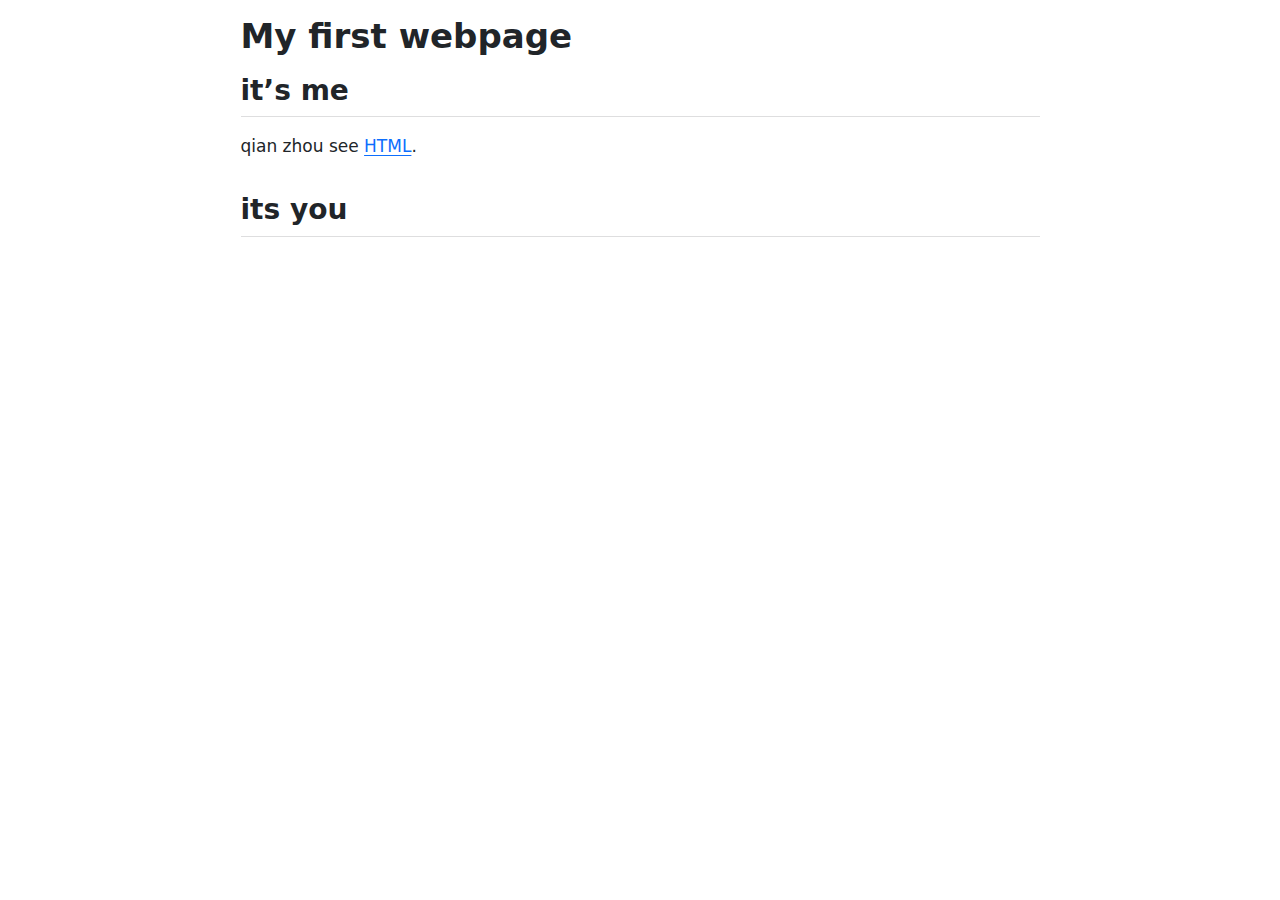
<file: index.html>
<!DOCTYPE html>
<html xmlns="http://www.w3.org/1999/xhtml" lang="en" xml:lang="en"><head>

<meta charset="utf-8">
<meta name="generator" content="quarto-1.6.42">

<meta name="viewport" content="width=device-width, initial-scale=1.0, user-scalable=yes">


<title>My first webpage</title>
<style>
code{white-space: pre-wrap;}
span.smallcaps{font-variant: small-caps;}
div.columns{display: flex; gap: min(4vw, 1.5em);}
div.column{flex: auto; overflow-x: auto;}
div.hanging-indent{margin-left: 1.5em; text-indent: -1.5em;}
ul.task-list{list-style: none;}
ul.task-list li input[type="checkbox"] {
  width: 0.8em;
  margin: 0 0.8em 0.2em -1em; /* quarto-specific, see https://github.com/quarto-dev/quarto-cli/issues/4556 */ 
  vertical-align: middle;
}
</style>


<script src="index_files/libs/clipboard/clipboard.min.js"></script>
<script src="index_files/libs/quarto-html/quarto.js"></script>
<script src="index_files/libs/quarto-html/popper.min.js"></script>
<script src="index_files/libs/quarto-html/tippy.umd.min.js"></script>
<script src="index_files/libs/quarto-html/anchor.min.js"></script>
<link href="index_files/libs/quarto-html/tippy.css" rel="stylesheet">
<link href="index_files/libs/quarto-html/quarto-syntax-highlighting-2f5df379a58b258e96c21c0638c20c03.css" rel="stylesheet" id="quarto-text-highlighting-styles">
<script src="index_files/libs/bootstrap/bootstrap.min.js"></script>
<link href="index_files/libs/bootstrap/bootstrap-icons.css" rel="stylesheet">
<link href="index_files/libs/bootstrap/bootstrap-c0367b04c37547644fece4185067e4a7.min.css" rel="stylesheet" append-hash="true" id="quarto-bootstrap" data-mode="light">


</head>

<body class="fullcontent">

<div id="quarto-content" class="page-columns page-rows-contents page-layout-article">

<main class="content" id="quarto-document-content">

<header id="title-block-header" class="quarto-title-block default">
<div class="quarto-title">
<h1 class="title">My first webpage</h1>
</div>



<div class="quarto-title-meta">

    
  
    
  </div>
  


</header>


<section id="its-me" class="level2">
<h2 class="anchored" data-anchor-id="its-me">it’s me</h2>
<p>qian zhou see <a href="hallo.html">HTML</a>.</p>
</section>
<section id="its-you" class="level2">
<h2 class="anchored" data-anchor-id="its-you">its you</h2>
</section>

</main>
<!-- /main column -->
<script id="quarto-html-after-body" type="application/javascript">
window.document.addEventListener("DOMContentLoaded", function (event) {
  const toggleBodyColorMode = (bsSheetEl) => {
    const mode = bsSheetEl.getAttribute("data-mode");
    const bodyEl = window.document.querySelector("body");
    if (mode === "dark") {
      bodyEl.classList.add("quarto-dark");
      bodyEl.classList.remove("quarto-light");
    } else {
      bodyEl.classList.add("quarto-light");
      bodyEl.classList.remove("quarto-dark");
    }
  }
  const toggleBodyColorPrimary = () => {
    const bsSheetEl = window.document.querySelector("link#quarto-bootstrap");
    if (bsSheetEl) {
      toggleBodyColorMode(bsSheetEl);
    }
  }
  toggleBodyColorPrimary();  
  const icon = "";
  const anchorJS = new window.AnchorJS();
  anchorJS.options = {
    placement: 'right',
    icon: icon
  };
  anchorJS.add('.anchored');
  const isCodeAnnotation = (el) => {
    for (const clz of el.classList) {
      if (clz.startsWith('code-annotation-')) {                     
        return true;
      }
    }
    return false;
  }
  const onCopySuccess = function(e) {
    // button target
    const button = e.trigger;
    // don't keep focus
    button.blur();
    // flash "checked"
    button.classList.add('code-copy-button-checked');
    var currentTitle = button.getAttribute("title");
    button.setAttribute("title", "Copied!");
    let tooltip;
    if (window.bootstrap) {
      button.setAttribute("data-bs-toggle", "tooltip");
      button.setAttribute("data-bs-placement", "left");
      button.setAttribute("data-bs-title", "Copied!");
      tooltip = new bootstrap.Tooltip(button, 
        { trigger: "manual", 
          customClass: "code-copy-button-tooltip",
          offset: [0, -8]});
      tooltip.show();    
    }
    setTimeout(function() {
      if (tooltip) {
        tooltip.hide();
        button.removeAttribute("data-bs-title");
        button.removeAttribute("data-bs-toggle");
        button.removeAttribute("data-bs-placement");
      }
      button.setAttribute("title", currentTitle);
      button.classList.remove('code-copy-button-checked');
    }, 1000);
    // clear code selection
    e.clearSelection();
  }
  const getTextToCopy = function(trigger) {
      const codeEl = trigger.previousElementSibling.cloneNode(true);
      for (const childEl of codeEl.children) {
        if (isCodeAnnotation(childEl)) {
          childEl.remove();
        }
      }
      return codeEl.innerText;
  }
  const clipboard = new window.ClipboardJS('.code-copy-button:not([data-in-quarto-modal])', {
    text: getTextToCopy
  });
  clipboard.on('success', onCopySuccess);
  if (window.document.getElementById('quarto-embedded-source-code-modal')) {
    const clipboardModal = new window.ClipboardJS('.code-copy-button[data-in-quarto-modal]', {
      text: getTextToCopy,
      container: window.document.getElementById('quarto-embedded-source-code-modal')
    });
    clipboardModal.on('success', onCopySuccess);
  }
    var localhostRegex = new RegExp(/^(?:http|https):\/\/localhost\:?[0-9]*\//);
    var mailtoRegex = new RegExp(/^mailto:/);
      var filterRegex = new RegExp('/' + window.location.host + '/');
    var isInternal = (href) => {
        return filterRegex.test(href) || localhostRegex.test(href) || mailtoRegex.test(href);
    }
    // Inspect non-navigation links and adorn them if external
 	var links = window.document.querySelectorAll('a[href]:not(.nav-link):not(.navbar-brand):not(.toc-action):not(.sidebar-link):not(.sidebar-item-toggle):not(.pagination-link):not(.no-external):not([aria-hidden]):not(.dropdown-item):not(.quarto-navigation-tool):not(.about-link)');
    for (var i=0; i<links.length; i++) {
      const link = links[i];
      if (!isInternal(link.href)) {
        // undo the damage that might have been done by quarto-nav.js in the case of
        // links that we want to consider external
        if (link.dataset.originalHref !== undefined) {
          link.href = link.dataset.originalHref;
        }
      }
    }
  function tippyHover(el, contentFn, onTriggerFn, onUntriggerFn) {
    const config = {
      allowHTML: true,
      maxWidth: 500,
      delay: 100,
      arrow: false,
      appendTo: function(el) {
          return el.parentElement;
      },
      interactive: true,
      interactiveBorder: 10,
      theme: 'quarto',
      placement: 'bottom-start',
    };
    if (contentFn) {
      config.content = contentFn;
    }
    if (onTriggerFn) {
      config.onTrigger = onTriggerFn;
    }
    if (onUntriggerFn) {
      config.onUntrigger = onUntriggerFn;
    }
    window.tippy(el, config); 
  }
  const noterefs = window.document.querySelectorAll('a[role="doc-noteref"]');
  for (var i=0; i<noterefs.length; i++) {
    const ref = noterefs[i];
    tippyHover(ref, function() {
      // use id or data attribute instead here
      let href = ref.getAttribute('data-footnote-href') || ref.getAttribute('href');
      try { href = new URL(href).hash; } catch {}
      const id = href.replace(/^#\/?/, "");
      const note = window.document.getElementById(id);
      if (note) {
        return note.innerHTML;
      } else {
        return "";
      }
    });
  }
  const xrefs = window.document.querySelectorAll('a.quarto-xref');
  const processXRef = (id, note) => {
    // Strip column container classes
    const stripColumnClz = (el) => {
      el.classList.remove("page-full", "page-columns");
      if (el.children) {
        for (const child of el.children) {
          stripColumnClz(child);
        }
      }
    }
    stripColumnClz(note)
    if (id === null || id.startsWith('sec-')) {
      // Special case sections, only their first couple elements
      const container = document.createElement("div");
      if (note.children && note.children.length > 2) {
        container.appendChild(note.children[0].cloneNode(true));
        for (let i = 1; i < note.children.length; i++) {
          const child = note.children[i];
          if (child.tagName === "P" && child.innerText === "") {
            continue;
          } else {
            container.appendChild(child.cloneNode(true));
            break;
          }
        }
        if (window.Quarto?.typesetMath) {
          window.Quarto.typesetMath(container);
        }
        return container.innerHTML
      } else {
        if (window.Quarto?.typesetMath) {
          window.Quarto.typesetMath(note);
        }
        return note.innerHTML;
      }
    } else {
      // Remove any anchor links if they are present
      const anchorLink = note.querySelector('a.anchorjs-link');
      if (anchorLink) {
        anchorLink.remove();
      }
      if (window.Quarto?.typesetMath) {
        window.Quarto.typesetMath(note);
      }
      if (note.classList.contains("callout")) {
        return note.outerHTML;
      } else {
        return note.innerHTML;
      }
    }
  }
  for (var i=0; i<xrefs.length; i++) {
    const xref = xrefs[i];
    tippyHover(xref, undefined, function(instance) {
      instance.disable();
      let url = xref.getAttribute('href');
      let hash = undefined; 
      if (url.startsWith('#')) {
        hash = url;
      } else {
        try { hash = new URL(url).hash; } catch {}
      }
      if (hash) {
        const id = hash.replace(/^#\/?/, "");
        const note = window.document.getElementById(id);
        if (note !== null) {
          try {
            const html = processXRef(id, note.cloneNode(true));
            instance.setContent(html);
          } finally {
            instance.enable();
            instance.show();
          }
        } else {
          // See if we can fetch this
          fetch(url.split('#')[0])
          .then(res => res.text())
          .then(html => {
            const parser = new DOMParser();
            const htmlDoc = parser.parseFromString(html, "text/html");
            const note = htmlDoc.getElementById(id);
            if (note !== null) {
              const html = processXRef(id, note);
              instance.setContent(html);
            } 
          }).finally(() => {
            instance.enable();
            instance.show();
          });
        }
      } else {
        // See if we can fetch a full url (with no hash to target)
        // This is a special case and we should probably do some content thinning / targeting
        fetch(url)
        .then(res => res.text())
        .then(html => {
          const parser = new DOMParser();
          const htmlDoc = parser.parseFromString(html, "text/html");
          const note = htmlDoc.querySelector('main.content');
          if (note !== null) {
            // This should only happen for chapter cross references
            // (since there is no id in the URL)
            // remove the first header
            if (note.children.length > 0 && note.children[0].tagName === "HEADER") {
              note.children[0].remove();
            }
            const html = processXRef(null, note);
            instance.setContent(html);
          } 
        }).finally(() => {
          instance.enable();
          instance.show();
        });
      }
    }, function(instance) {
    });
  }
      let selectedAnnoteEl;
      const selectorForAnnotation = ( cell, annotation) => {
        let cellAttr = 'data-code-cell="' + cell + '"';
        let lineAttr = 'data-code-annotation="' +  annotation + '"';
        const selector = 'span[' + cellAttr + '][' + lineAttr + ']';
        return selector;
      }
      const selectCodeLines = (annoteEl) => {
        const doc = window.document;
        const targetCell = annoteEl.getAttribute("data-target-cell");
        const targetAnnotation = annoteEl.getAttribute("data-target-annotation");
        const annoteSpan = window.document.querySelector(selectorForAnnotation(targetCell, targetAnnotation));
        const lines = annoteSpan.getAttribute("data-code-lines").split(",");
        const lineIds = lines.map((line) => {
          return targetCell + "-" + line;
        })
        let top = null;
        let height = null;
        let parent = null;
        if (lineIds.length > 0) {
            //compute the position of the single el (top and bottom and make a div)
            const el = window.document.getElementById(lineIds[0]);
            top = el.offsetTop;
            height = el.offsetHeight;
            parent = el.parentElement.parentElement;
          if (lineIds.length > 1) {
            const lastEl = window.document.getElementById(lineIds[lineIds.length - 1]);
            const bottom = lastEl.offsetTop + lastEl.offsetHeight;
            height = bottom - top;
          }
          if (top !== null && height !== null && parent !== null) {
            // cook up a div (if necessary) and position it 
            let div = window.document.getElementById("code-annotation-line-highlight");
            if (div === null) {
              div = window.document.createElement("div");
              div.setAttribute("id", "code-annotation-line-highlight");
              div.style.position = 'absolute';
              parent.appendChild(div);
            }
            div.style.top = top - 2 + "px";
            div.style.height = height + 4 + "px";
            div.style.left = 0;
            let gutterDiv = window.document.getElementById("code-annotation-line-highlight-gutter");
            if (gutterDiv === null) {
              gutterDiv = window.document.createElement("div");
              gutterDiv.setAttribute("id", "code-annotation-line-highlight-gutter");
              gutterDiv.style.position = 'absolute';
              const codeCell = window.document.getElementById(targetCell);
              const gutter = codeCell.querySelector('.code-annotation-gutter');
              gutter.appendChild(gutterDiv);
            }
            gutterDiv.style.top = top - 2 + "px";
            gutterDiv.style.height = height + 4 + "px";
          }
          selectedAnnoteEl = annoteEl;
        }
      };
      const unselectCodeLines = () => {
        const elementsIds = ["code-annotation-line-highlight", "code-annotation-line-highlight-gutter"];
        elementsIds.forEach((elId) => {
          const div = window.document.getElementById(elId);
          if (div) {
            div.remove();
          }
        });
        selectedAnnoteEl = undefined;
      };
        // Handle positioning of the toggle
    window.addEventListener(
      "resize",
      throttle(() => {
        elRect = undefined;
        if (selectedAnnoteEl) {
          selectCodeLines(selectedAnnoteEl);
        }
      }, 10)
    );
    function throttle(fn, ms) {
    let throttle = false;
    let timer;
      return (...args) => {
        if(!throttle) { // first call gets through
            fn.apply(this, args);
            throttle = true;
        } else { // all the others get throttled
            if(timer) clearTimeout(timer); // cancel #2
            timer = setTimeout(() => {
              fn.apply(this, args);
              timer = throttle = false;
            }, ms);
        }
      };
    }
      // Attach click handler to the DT
      const annoteDls = window.document.querySelectorAll('dt[data-target-cell]');
      for (const annoteDlNode of annoteDls) {
        annoteDlNode.addEventListener('click', (event) => {
          const clickedEl = event.target;
          if (clickedEl !== selectedAnnoteEl) {
            unselectCodeLines();
            const activeEl = window.document.querySelector('dt[data-target-cell].code-annotation-active');
            if (activeEl) {
              activeEl.classList.remove('code-annotation-active');
            }
            selectCodeLines(clickedEl);
            clickedEl.classList.add('code-annotation-active');
          } else {
            // Unselect the line
            unselectCodeLines();
            clickedEl.classList.remove('code-annotation-active');
          }
        });
      }
  const findCites = (el) => {
    const parentEl = el.parentElement;
    if (parentEl) {
      const cites = parentEl.dataset.cites;
      if (cites) {
        return {
          el,
          cites: cites.split(' ')
        };
      } else {
        return findCites(el.parentElement)
      }
    } else {
      return undefined;
    }
  };
  var bibliorefs = window.document.querySelectorAll('a[role="doc-biblioref"]');
  for (var i=0; i<bibliorefs.length; i++) {
    const ref = bibliorefs[i];
    const citeInfo = findCites(ref);
    if (citeInfo) {
      tippyHover(citeInfo.el, function() {
        var popup = window.document.createElement('div');
        citeInfo.cites.forEach(function(cite) {
          var citeDiv = window.document.createElement('div');
          citeDiv.classList.add('hanging-indent');
          citeDiv.classList.add('csl-entry');
          var biblioDiv = window.document.getElementById('ref-' + cite);
          if (biblioDiv) {
            citeDiv.innerHTML = biblioDiv.innerHTML;
          }
          popup.appendChild(citeDiv);
        });
        return popup.innerHTML;
      });
    }
  }
});
</script>
</div> <!-- /content -->




</body></html>
</file>
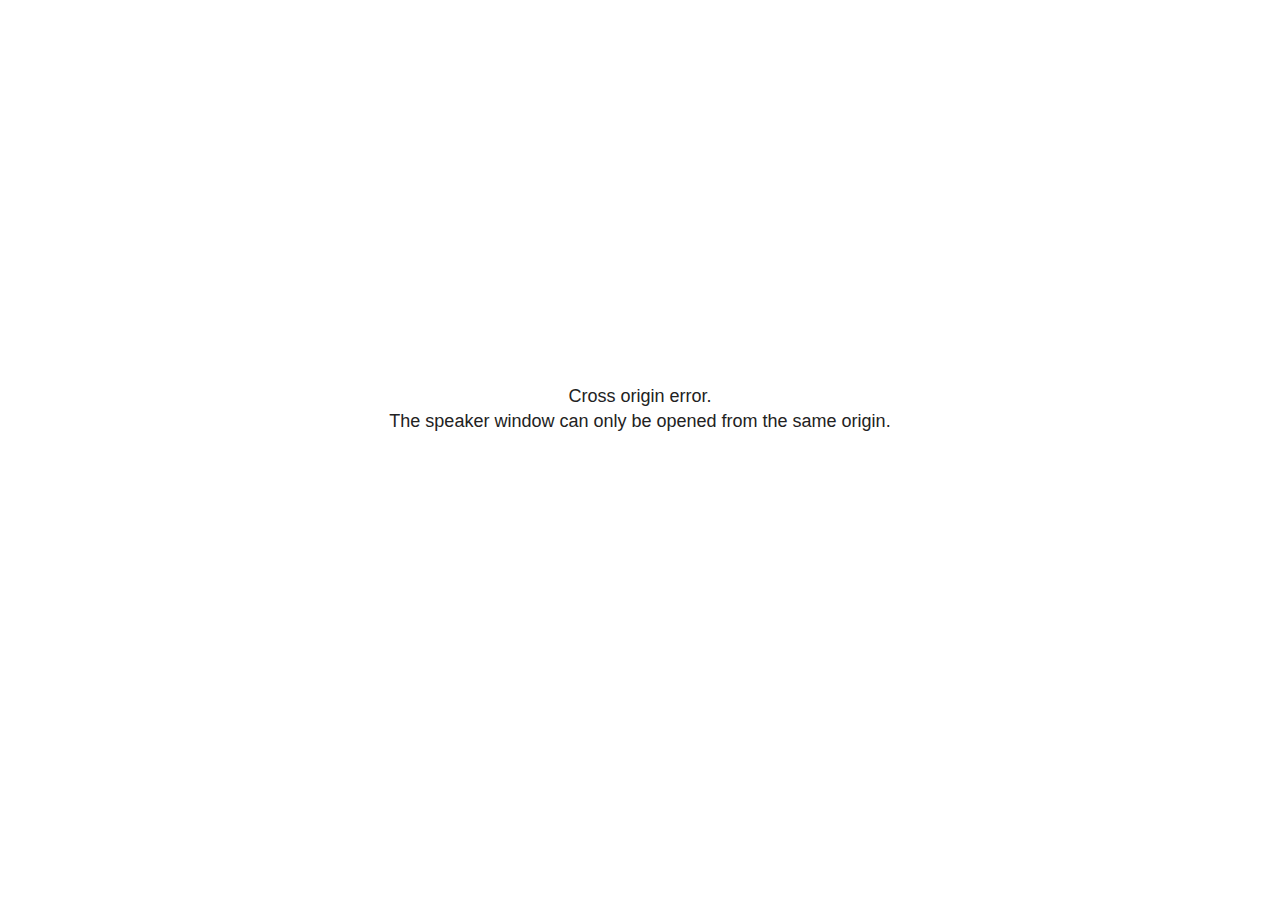
<file: presentation_files/libs/revealjs/plugin/notes/speaker-view.html>
<!--
	NOTE: You need to build the notes plugin after making changes to this file.
-->
<html lang="en">
	<head>
		<meta charset="utf-8">

		<title>reveal.js - Speaker View</title>

		<style>
			body {
				font-family: Helvetica;
				font-size: 18px;
			}

			#current-slide,
			#upcoming-slide,
			#speaker-controls {
				padding: 6px;
				box-sizing: border-box;
				-moz-box-sizing: border-box;
			}

			#current-slide iframe,
			#upcoming-slide iframe {
				width: 100%;
				height: 100%;
				border: 1px solid #ddd;
			}

			#current-slide .label,
			#upcoming-slide .label {
				position: absolute;
				top: 10px;
				left: 10px;
				z-index: 2;
			}

			#connection-status {
				position: absolute;
				top: 0;
				left: 0;
				width: 100%;
				height: 100%;
				z-index: 20;
				padding: 30% 20% 20% 20%;
				font-size: 18px;
				color: #222;
				background: #fff;
				text-align: center;
				box-sizing: border-box;
				line-height: 1.4;
			}

			.overlay-element {
				height: 34px;
				line-height: 34px;
				padding: 0 10px;
				text-shadow: none;
				background: rgba( 220, 220, 220, 0.8 );
				color: #222;
				font-size: 14px;
			}

			.overlay-element.interactive:hover {
				background: rgba( 220, 220, 220, 1 );
			}

			#current-slide {
				position: absolute;
				width: 60%;
				height: 100%;
				top: 0;
				left: 0;
				padding-right: 0;
			}

			#upcoming-slide {
				position: absolute;
				width: 40%;
				height: 40%;
				right: 0;
				top: 0;
			}

			/* Speaker controls */
			#speaker-controls {
				position: absolute;
				top: 40%;
				right: 0;
				width: 40%;
				height: 60%;
				overflow: auto;
				font-size: 18px;
			}

				.speaker-controls-time.hidden,
				.speaker-controls-notes.hidden {
					display: none;
				}

				.speaker-controls-time .label,
				.speaker-controls-pace .label,
				.speaker-controls-notes .label {
					text-transform: uppercase;
					font-weight: normal;
					font-size: 0.66em;
					color: #666;
					margin: 0;
				}

				.speaker-controls-time, .speaker-controls-pace {
					border-bottom: 1px solid rgba( 200, 200, 200, 0.5 );
					margin-bottom: 10px;
					padding: 10px 16px;
					padding-bottom: 20px;
					cursor: pointer;
				}

				.speaker-controls-time .reset-button {
					opacity: 0;
					float: right;
					color: #666;
					text-decoration: none;
				}
				.speaker-controls-time:hover .reset-button {
					opacity: 1;
				}

				.speaker-controls-time .timer,
				.speaker-controls-time .clock {
					width: 50%;
				}

				.speaker-controls-time .timer,
				.speaker-controls-time .clock,
				.speaker-controls-time .pacing .hours-value,
				.speaker-controls-time .pacing .minutes-value,
				.speaker-controls-time .pacing .seconds-value {
					font-size: 1.9em;
				}

				.speaker-controls-time .timer {
					float: left;
				}

				.speaker-controls-time .clock {
					float: right;
					text-align: right;
				}

				.speaker-controls-time span.mute {
					opacity: 0.3;
				}

				.speaker-controls-time .pacing-title {
					margin-top: 5px;
				}

				.speaker-controls-time .pacing.ahead {
					color: blue;
				}

				.speaker-controls-time .pacing.on-track {
					color: green;
				}

				.speaker-controls-time .pacing.behind {
					color: red;
				}

				.speaker-controls-notes {
					padding: 10px 16px;
				}

				.speaker-controls-notes .value {
					margin-top: 5px;
					line-height: 1.4;
					font-size: 1.2em;
				}

			/* Layout selector */
			#speaker-layout {
				position: absolute;
				top: 10px;
				right: 10px;
				color: #222;
				z-index: 10;
			}
				#speaker-layout select {
					position: absolute;
					width: 100%;
					height: 100%;
					top: 0;
					left: 0;
					border: 0;
					box-shadow: 0;
					cursor: pointer;
					opacity: 0;

					font-size: 1em;
					background-color: transparent;

					-moz-appearance: none;
					-webkit-appearance: none;
					-webkit-tap-highlight-color: rgba(0, 0, 0, 0);
				}

				#speaker-layout select:focus {
					outline: none;
					box-shadow: none;
				}

			.clear {
				clear: both;
			}

			/* Speaker layout: Wide */
			body[data-speaker-layout="wide"] #current-slide,
			body[data-speaker-layout="wide"] #upcoming-slide {
				width: 50%;
				height: 45%;
				padding: 6px;
			}

			body[data-speaker-layout="wide"] #current-slide {
				top: 0;
				left: 0;
			}

			body[data-speaker-layout="wide"] #upcoming-slide {
				top: 0;
				left: 50%;
			}

			body[data-speaker-layout="wide"] #speaker-controls {
				top: 45%;
				left: 0;
				width: 100%;
				height: 50%;
				font-size: 1.25em;
			}

			/* Speaker layout: Tall */
			body[data-speaker-layout="tall"] #current-slide,
			body[data-speaker-layout="tall"] #upcoming-slide {
				width: 45%;
				height: 50%;
				padding: 6px;
			}

			body[data-speaker-layout="tall"] #current-slide {
				top: 0;
				left: 0;
			}

			body[data-speaker-layout="tall"] #upcoming-slide {
				top: 50%;
				left: 0;
			}

			body[data-speaker-layout="tall"] #speaker-controls {
				padding-top: 40px;
				top: 0;
				left: 45%;
				width: 55%;
				height: 100%;
				font-size: 1.25em;
			}

			/* Speaker layout: Notes only */
			body[data-speaker-layout="notes-only"] #current-slide,
			body[data-speaker-layout="notes-only"] #upcoming-slide {
				display: none;
			}

			body[data-speaker-layout="notes-only"] #speaker-controls {
				padding-top: 40px;
				top: 0;
				left: 0;
				width: 100%;
				height: 100%;
				font-size: 1.25em;
			}

			@media screen and (max-width: 1080px) {
				body[data-speaker-layout="default"] #speaker-controls {
					font-size: 16px;
				}
			}

			@media screen and (max-width: 900px) {
				body[data-speaker-layout="default"] #speaker-controls {
					font-size: 14px;
				}
			}

			@media screen and (max-width: 800px) {
				body[data-speaker-layout="default"] #speaker-controls {
					font-size: 12px;
				}
			}

		</style>
	</head>

	<body>

		<div id="connection-status">Loading speaker view...</div>

		<div id="current-slide"></div>
		<div id="upcoming-slide"><span class="overlay-element label">Upcoming</span></div>
		<div id="speaker-controls">
			<div class="speaker-controls-time">
				<h4 class="label">Time <span class="reset-button">Click to Reset</span></h4>
				<div class="clock">
					<span class="clock-value">0:00 AM</span>
				</div>
				<div class="timer">
					<span class="hours-value">00</span><span class="minutes-value">:00</span><span class="seconds-value">:00</span>
				</div>
				<div class="clear"></div>

				<h4 class="label pacing-title" style="display: none">Pacing – Time to finish current slide</h4>
				<div class="pacing" style="display: none">
					<span class="hours-value">00</span><span class="minutes-value">:00</span><span class="seconds-value">:00</span>
				</div>
			</div>

			<div class="speaker-controls-notes hidden">
				<h4 class="label">Notes</h4>
				<div class="value"></div>
			</div>
		</div>
		<div id="speaker-layout" class="overlay-element interactive">
			<span class="speaker-layout-label"></span>
			<select class="speaker-layout-dropdown"></select>
		</div>

		<script>

			(function() {

				var notes,
					notesValue,
					currentState,
					currentSlide,
					upcomingSlide,
					layoutLabel,
					layoutDropdown,
					pendingCalls = {},
					lastRevealApiCallId = 0,
					connected = false

				var connectionStatus = document.querySelector( '#connection-status' );

				var SPEAKER_LAYOUTS = {
					'default': 'Default',
					'wide': 'Wide',
					'tall': 'Tall',
					'notes-only': 'Notes only'
				};

				setupLayout();

				let openerOrigin;

				try {
					openerOrigin = window.opener.location.origin;
				}
				catch ( error ) { console.warn( error ) }

				// In order to prevent XSS, the speaker view will only run if its
				// opener has the same origin as itself
				if( window.location.origin !== openerOrigin ) {
					connectionStatus.innerHTML = 'Cross origin error.<br>The speaker window can only be opened from the same origin.';
					return;
				}

				var connectionTimeout = setTimeout( function() {
					connectionStatus.innerHTML = 'Error connecting to main window.<br>Please try closing and reopening the speaker view.';
				}, 5000 );

				window.addEventListener( 'message', function( event ) {

					// Validate the origin of all messages to avoid parsing messages
					// that aren't meant for us. Ignore when running off file:// so
					// that the speaker view continues to work without a web server.
					if( window.location.origin !== event.origin && window.location.origin !== 'file://' ) {
						return
					}

					clearTimeout( connectionTimeout );
					connectionStatus.style.display = 'none';

					var data = JSON.parse( event.data );

					// The overview mode is only useful to the reveal.js instance
					// where navigation occurs so we don't sync it
					if( data.state ) delete data.state.overview;

					// Messages sent by the notes plugin inside of the main window
					if( data && data.namespace === 'reveal-notes' ) {
						if( data.type === 'connect' ) {
							handleConnectMessage( data );
						}
						else if( data.type === 'state' ) {
							handleStateMessage( data );
						}
						else if( data.type === 'return' ) {
							pendingCalls[data.callId](data.result);
							delete pendingCalls[data.callId];
						}
					}
					// Messages sent by the reveal.js inside of the current slide preview
					else if( data && data.namespace === 'reveal' ) {
						if( /ready/.test( data.eventName ) ) {
							// Send a message back to notify that the handshake is complete
							window.opener.postMessage( JSON.stringify({ namespace: 'reveal-notes', type: 'connected'} ), '*' );
						}
						else if( /slidechanged|fragmentshown|fragmenthidden|paused|resumed/.test( data.eventName ) && currentState !== JSON.stringify( data.state ) ) {

							dispatchStateToMainWindow( data.state );

						}
					}

				} );

				/**
				 * Updates the presentation in the main window to match the state
				 * of the presentation in the notes window.
				 */
				const dispatchStateToMainWindow = debounce(( state ) => {
					window.opener.postMessage( JSON.stringify({ method: 'setState', args: [ state ]} ), '*' );
				}, 500);

				/**
				 * Asynchronously calls the Reveal.js API of the main frame.
				 */
				function callRevealApi( methodName, methodArguments, callback ) {

					var callId = ++lastRevealApiCallId;
					pendingCalls[callId] = callback;
					window.opener.postMessage( JSON.stringify( {
						namespace: 'reveal-notes',
						type: 'call',
						callId: callId,
						methodName: methodName,
						arguments: methodArguments
					} ), '*' );

				}

				/**
				 * Called when the main window is trying to establish a
				 * connection.
				 */
				function handleConnectMessage( data ) {

					if( connected === false ) {
						connected = true;

						setupIframes( data );
						setupKeyboard();
						setupNotes();
						setupTimer();
						setupHeartbeat();
					}

				}

				/**
				 * Called when the main window sends an updated state.
				 */
				function handleStateMessage( data ) {

					// Store the most recently set state to avoid circular loops
					// applying the same state
					currentState = JSON.stringify( data.state );

					// No need for updating the notes in case of fragment changes
					if ( data.notes ) {
						notes.classList.remove( 'hidden' );
						notesValue.style.whiteSpace = data.whitespace;
						if( data.markdown ) {
							notesValue.innerHTML = marked( data.notes );
						}
						else {
							notesValue.innerHTML = data.notes;
						}
					}
					else {
						notes.classList.add( 'hidden' );
					}

					// Update the note slides
					currentSlide.contentWindow.postMessage( JSON.stringify({ method: 'setState', args: [ data.state ] }), '*' );
					upcomingSlide.contentWindow.postMessage( JSON.stringify({ method: 'setState', args: [ data.state ] }), '*' );
					upcomingSlide.contentWindow.postMessage( JSON.stringify({ method: 'next' }), '*' );

				}

				// Limit to max one state update per X ms
				handleStateMessage = debounce( handleStateMessage, 200 );

				/**
				 * Forward keyboard events to the current slide window.
				 * This enables keyboard events to work even if focus
				 * isn't set on the current slide iframe.
				 *
				 * Block F5 default handling, it reloads and disconnects
				 * the speaker notes window.
				 */
				function setupKeyboard() {

					document.addEventListener( 'keydown', function( event ) {
						if( event.keyCode === 116 || ( event.metaKey && event.keyCode === 82 ) ) {
							event.preventDefault();
							return false;
						}
						currentSlide.contentWindow.postMessage( JSON.stringify({ method: 'triggerKey', args: [ event.keyCode ] }), '*' );
					} );

				}

				/**
				 * Creates the preview iframes.
				 */
				function setupIframes( data ) {

					var params = [
						'receiver',
						'progress=false',
						'history=false',
						'transition=none',
						'autoSlide=0',
						'backgroundTransition=none'
					].join( '&' );

					var urlSeparator = /\?/.test(data.url) ? '&' : '?';
					var hash = '#/' + data.state.indexh + '/' + data.state.indexv;
					var currentURL = data.url + urlSeparator + params + '&scrollActivationWidth=false&postMessageEvents=true' + hash;
					var upcomingURL = data.url + urlSeparator + params + '&scrollActivationWidth=false&controls=false' + hash;

					currentSlide = document.createElement( 'iframe' );
					currentSlide.setAttribute( 'width', 1280 );
					currentSlide.setAttribute( 'height', 1024 );
					currentSlide.setAttribute( 'src', currentURL );
					document.querySelector( '#current-slide' ).appendChild( currentSlide );

					upcomingSlide = document.createElement( 'iframe' );
					upcomingSlide.setAttribute( 'width', 640 );
					upcomingSlide.setAttribute( 'height', 512 );
					upcomingSlide.setAttribute( 'src', upcomingURL );
					document.querySelector( '#upcoming-slide' ).appendChild( upcomingSlide );

				}

				/**
				 * Setup the notes UI.
				 */
				function setupNotes() {

					notes = document.querySelector( '.speaker-controls-notes' );
					notesValue = document.querySelector( '.speaker-controls-notes .value' );

				}

				/**
				 * We send out a heartbeat at all times to ensure we can
				 * reconnect with the main presentation window after reloads.
				 */
				function setupHeartbeat() {

					setInterval( () => {
						window.opener.postMessage( JSON.stringify({ namespace: 'reveal-notes', type: 'heartbeat'} ), '*' );
					}, 1000 );

				}

				function getTimings( callback ) {

					callRevealApi( 'getSlidesAttributes', [], function ( slideAttributes ) {
						callRevealApi( 'getConfig', [], function ( config ) {
							var totalTime = config.totalTime;
							var minTimePerSlide = config.minimumTimePerSlide || 0;
							var defaultTiming = config.defaultTiming;
							if ((defaultTiming == null) && (totalTime == null)) {
								callback(null);
								return;
							}
							// Setting totalTime overrides defaultTiming
							if (totalTime) {
								defaultTiming = 0;
							}
							var timings = [];
							for ( var i in slideAttributes ) {
								var slide = slideAttributes[ i ];
								var timing = defaultTiming;
								if( slide.hasOwnProperty( 'data-timing' )) {
									var t = slide[ 'data-timing' ];
									timing = parseInt(t);
									if( isNaN(timing) ) {
										console.warn("Could not parse timing '" + t + "' of slide " + i + "; using default of " + defaultTiming);
										timing = defaultTiming;
									}
								}
								timings.push(timing);
							}
							if ( totalTime ) {
								// After we've allocated time to individual slides, we summarize it and
								// subtract it from the total time
								var remainingTime = totalTime - timings.reduce( function(a, b) { return a + b; }, 0 );
								// The remaining time is divided by the number of slides that have 0 seconds
								// allocated at the moment, giving the average time-per-slide on the remaining slides
								var remainingSlides = (timings.filter( function(x) { return x == 0 }) ).length
								var timePerSlide = Math.round( remainingTime / remainingSlides, 0 )
								// And now we replace every zero-value timing with that average
								timings = timings.map( function(x) { return (x==0 ? timePerSlide : x) } );
							}
							var slidesUnderMinimum = timings.filter( function(x) { return (x < minTimePerSlide) } ).length
							if ( slidesUnderMinimum ) {
								message = "The pacing time for " + slidesUnderMinimum + " slide(s) is under the configured minimum of " + minTimePerSlide + " seconds. Check the data-timing attribute on individual slides, or consider increasing the totalTime or minimumTimePerSlide configuration options (or removing some slides).";
								alert(message);
							}
							callback( timings );
						} );
					} );

				}

				/**
				 * Return the number of seconds allocated for presenting
				 * all slides up to and including this one.
				 */
				function getTimeAllocated( timings, callback ) {

					callRevealApi( 'getSlidePastCount', [], function ( currentSlide ) {
						var allocated = 0;
						for (var i in timings.slice(0, currentSlide + 1)) {
							allocated += timings[i];
						}
						callback( allocated );
					} );

				}

				/**
				 * Create the timer and clock and start updating them
				 * at an interval.
				 */
				function setupTimer() {

					var start = new Date(),
					timeEl = document.querySelector( '.speaker-controls-time' ),
					clockEl = timeEl.querySelector( '.clock-value' ),
					hoursEl = timeEl.querySelector( '.hours-value' ),
					minutesEl = timeEl.querySelector( '.minutes-value' ),
					secondsEl = timeEl.querySelector( '.seconds-value' ),
					pacingTitleEl = timeEl.querySelector( '.pacing-title' ),
					pacingEl = timeEl.querySelector( '.pacing' ),
					pacingHoursEl = pacingEl.querySelector( '.hours-value' ),
					pacingMinutesEl = pacingEl.querySelector( '.minutes-value' ),
					pacingSecondsEl = pacingEl.querySelector( '.seconds-value' );

					var timings = null;
					getTimings( function ( _timings ) {

						timings = _timings;
						if (_timings !== null) {
							pacingTitleEl.style.removeProperty('display');
							pacingEl.style.removeProperty('display');
						}

						// Update once directly
						_updateTimer();

						// Then update every second
						setInterval( _updateTimer, 1000 );

					} );


					function _resetTimer() {

						if (timings == null) {
							start = new Date();
							_updateTimer();
						}
						else {
							// Reset timer to beginning of current slide
							getTimeAllocated( timings, function ( slideEndTimingSeconds ) {
								var slideEndTiming = slideEndTimingSeconds * 1000;
								callRevealApi( 'getSlidePastCount', [], function ( currentSlide ) {
									var currentSlideTiming = timings[currentSlide] * 1000;
									var previousSlidesTiming = slideEndTiming - currentSlideTiming;
									var now = new Date();
									start = new Date(now.getTime() - previousSlidesTiming);
									_updateTimer();
								} );
							} );
						}

					}

					timeEl.addEventListener( 'click', function() {
						_resetTimer();
						return false;
					} );

					function _displayTime( hrEl, minEl, secEl, time) {

						var sign = Math.sign(time) == -1 ? "-" : "";
						time = Math.abs(Math.round(time / 1000));
						var seconds = time % 60;
						var minutes = Math.floor( time / 60 ) % 60 ;
						var hours = Math.floor( time / ( 60 * 60 )) ;
						hrEl.innerHTML = sign + zeroPadInteger( hours );
						if (hours == 0) {
							hrEl.classList.add( 'mute' );
						}
						else {
							hrEl.classList.remove( 'mute' );
						}
						minEl.innerHTML = ':' + zeroPadInteger( minutes );
						if (hours == 0 && minutes == 0) {
							minEl.classList.add( 'mute' );
						}
						else {
							minEl.classList.remove( 'mute' );
						}
						secEl.innerHTML = ':' + zeroPadInteger( seconds );
					}

					function _updateTimer() {

						var diff, hours, minutes, seconds,
						now = new Date();

						diff = now.getTime() - start.getTime();

						clockEl.innerHTML = now.toLocaleTimeString( 'en-US', { hour12: true, hour: '2-digit', minute:'2-digit' } );
						_displayTime( hoursEl, minutesEl, secondsEl, diff );
						if (timings !== null) {
							_updatePacing(diff);
						}

					}

					function _updatePacing(diff) {

						getTimeAllocated( timings, function ( slideEndTimingSeconds ) {
							var slideEndTiming = slideEndTimingSeconds * 1000;

							callRevealApi( 'getSlidePastCount', [], function ( currentSlide ) {
								var currentSlideTiming = timings[currentSlide] * 1000;
								var timeLeftCurrentSlide = slideEndTiming - diff;
								if (timeLeftCurrentSlide < 0) {
									pacingEl.className = 'pacing behind';
								}
								else if (timeLeftCurrentSlide < currentSlideTiming) {
									pacingEl.className = 'pacing on-track';
								}
								else {
									pacingEl.className = 'pacing ahead';
								}
								_displayTime( pacingHoursEl, pacingMinutesEl, pacingSecondsEl, timeLeftCurrentSlide );
							} );
						} );
					}

				}

				/**
				 * Sets up the speaker view layout and layout selector.
				 */
				function setupLayout() {

					layoutDropdown = document.querySelector( '.speaker-layout-dropdown' );
					layoutLabel = document.querySelector( '.speaker-layout-label' );

					// Render the list of available layouts
					for( var id in SPEAKER_LAYOUTS ) {
						var option = document.createElement( 'option' );
						option.setAttribute( 'value', id );
						option.textContent = SPEAKER_LAYOUTS[ id ];
						layoutDropdown.appendChild( option );
					}

					// Monitor the dropdown for changes
					layoutDropdown.addEventListener( 'change', function( event ) {

						setLayout( layoutDropdown.value );

					}, false );

					// Restore any currently persisted layout
					setLayout( getLayout() );

				}

				/**
				 * Sets a new speaker view layout. The layout is persisted
				 * in local storage.
				 */
				function setLayout( value ) {

					var title = SPEAKER_LAYOUTS[ value ];

					layoutLabel.innerHTML = 'Layout' + ( title ? ( ': ' + title ) : '' );
					layoutDropdown.value = value;

					document.body.setAttribute( 'data-speaker-layout', value );

					// Persist locally
					if( supportsLocalStorage() ) {
						window.localStorage.setItem( 'reveal-speaker-layout', value );
					}

				}

				/**
				 * Returns the ID of the most recently set speaker layout
				 * or our default layout if none has been set.
				 */
				function getLayout() {

					if( supportsLocalStorage() ) {
						var layout = window.localStorage.getItem( 'reveal-speaker-layout' );
						if( layout ) {
							return layout;
						}
					}

					// Default to the first record in the layouts hash
					for( var id in SPEAKER_LAYOUTS ) {
						return id;
					}

				}

				function supportsLocalStorage() {

					try {
						localStorage.setItem('test', 'test');
						localStorage.removeItem('test');
						return true;
					}
					catch( e ) {
						return false;
					}

				}

				function zeroPadInteger( num ) {

					var str = '00' + parseInt( num );
					return str.substring( str.length - 2 );

				}

				/**
				 * Limits the frequency at which a function can be called.
				 */
				function debounce( fn, ms ) {

					var lastTime = 0,
						timeout;

					return function() {

						var args = arguments;
						var context = this;

						clearTimeout( timeout );

						var timeSinceLastCall = Date.now() - lastTime;
						if( timeSinceLastCall > ms ) {
							fn.apply( context, args );
							lastTime = Date.now();
						}
						else {
							timeout = setTimeout( function() {
								fn.apply( context, args );
								lastTime = Date.now();
							}, ms - timeSinceLastCall );
						}

					}

				}

			})();

		</script>
	</body>
</html>
</file>
<file: index_files/libs/quarto-html/tippy.css>
.tippy-box[data-animation=fade][data-state=hidden]{opacity:0}[data-tippy-root]{max-width:calc(100vw - 10px)}.tippy-box{position:relative;background-color:#333;color:#fff;border-radius:4px;font-size:14px;line-height:1.4;white-space:normal;outline:0;transition-property:transform,visibility,opacity}.tippy-box[data-placement^=top]>.tippy-arrow{bottom:0}.tippy-box[data-placement^=top]>.tippy-arrow:before{bottom:-7px;left:0;border-width:8px 8px 0;border-top-color:initial;transform-origin:center top}.tippy-box[data-placement^=bottom]>.tippy-arrow{top:0}.tippy-box[data-placement^=bottom]>.tippy-arrow:before{top:-7px;left:0;border-width:0 8px 8px;border-bottom-color:initial;transform-origin:center bottom}.tippy-box[data-placement^=left]>.tippy-arrow{right:0}.tippy-box[data-placement^=left]>.tippy-arrow:before{border-width:8px 0 8px 8px;border-left-color:initial;right:-7px;transform-origin:center left}.tippy-box[data-placement^=right]>.tippy-arrow{left:0}.tippy-box[data-placement^=right]>.tippy-arrow:before{left:-7px;border-width:8px 8px 8px 0;border-right-color:initial;transform-origin:center right}.tippy-box[data-inertia][data-state=visible]{transition-timing-function:cubic-bezier(.54,1.5,.38,1.11)}.tippy-arrow{width:16px;height:16px;color:#333}.tippy-arrow:before{content:"";position:absolute;border-color:transparent;border-style:solid}.tippy-content{position:relative;padding:5px 9px;z-index:1}
</file>
<file: index_files/libs/quarto-html/quarto-syntax-highlighting-2f5df379a58b258e96c21c0638c20c03.css>
/* quarto syntax highlight colors */
:root {
  --quarto-hl-ot-color: #003B4F;
  --quarto-hl-at-color: #657422;
  --quarto-hl-ss-color: #20794D;
  --quarto-hl-an-color: #5E5E5E;
  --quarto-hl-fu-color: #4758AB;
  --quarto-hl-st-color: #20794D;
  --quarto-hl-cf-color: #003B4F;
  --quarto-hl-op-color: #5E5E5E;
  --quarto-hl-er-color: #AD0000;
  --quarto-hl-bn-color: #AD0000;
  --quarto-hl-al-color: #AD0000;
  --quarto-hl-va-color: #111111;
  --quarto-hl-bu-color: inherit;
  --quarto-hl-ex-color: inherit;
  --quarto-hl-pp-color: #AD0000;
  --quarto-hl-in-color: #5E5E5E;
  --quarto-hl-vs-color: #20794D;
  --quarto-hl-wa-color: #5E5E5E;
  --quarto-hl-do-color: #5E5E5E;
  --quarto-hl-im-color: #00769E;
  --quarto-hl-ch-color: #20794D;
  --quarto-hl-dt-color: #AD0000;
  --quarto-hl-fl-color: #AD0000;
  --quarto-hl-co-color: #5E5E5E;
  --quarto-hl-cv-color: #5E5E5E;
  --quarto-hl-cn-color: #8f5902;
  --quarto-hl-sc-color: #5E5E5E;
  --quarto-hl-dv-color: #AD0000;
  --quarto-hl-kw-color: #003B4F;
}

/* other quarto variables */
:root {
  --quarto-font-monospace: SFMono-Regular, Menlo, Monaco, Consolas, "Liberation Mono", "Courier New", monospace;
}

pre > code.sourceCode > span {
  color: #003B4F;
}

code span {
  color: #003B4F;
}

code.sourceCode > span {
  color: #003B4F;
}

div.sourceCode,
div.sourceCode pre.sourceCode {
  color: #003B4F;
}

code span.ot {
  color: #003B4F;
  font-style: inherit;
}

code span.at {
  color: #657422;
  font-style: inherit;
}

code span.ss {
  color: #20794D;
  font-style: inherit;
}

code span.an {
  color: #5E5E5E;
  font-style: inherit;
}

code span.fu {
  color: #4758AB;
  font-style: inherit;
}

code span.st {
  color: #20794D;
  font-style: inherit;
}

code span.cf {
  color: #003B4F;
  font-weight: bold;
  font-style: inherit;
}

code span.op {
  color: #5E5E5E;
  font-style: inherit;
}

code span.er {
  color: #AD0000;
  font-style: inherit;
}

code span.bn {
  color: #AD0000;
  font-style: inherit;
}

code span.al {
  color: #AD0000;
  font-style: inherit;
}

code span.va {
  color: #111111;
  font-style: inherit;
}

code span.bu {
  font-style: inherit;
}

code span.ex {
  font-style: inherit;
}

code span.pp {
  color: #AD0000;
  font-style: inherit;
}

code span.in {
  color: #5E5E5E;
  font-style: inherit;
}

code span.vs {
  color: #20794D;
  font-style: inherit;
}

code span.wa {
  color: #5E5E5E;
  font-style: italic;
}

code span.do {
  color: #5E5E5E;
  font-style: italic;
}

code span.im {
  color: #00769E;
  font-style: inherit;
}

code span.ch {
  color: #20794D;
  font-style: inherit;
}

code span.dt {
  color: #AD0000;
  font-style: inherit;
}

code span.fl {
  color: #AD0000;
  font-style: inherit;
}

code span.co {
  color: #5E5E5E;
  font-style: inherit;
}

code span.cv {
  color: #5E5E5E;
  font-style: italic;
}

code span.cn {
  color: #8f5902;
  font-style: inherit;
}

code span.sc {
  color: #5E5E5E;
  font-style: inherit;
}

code span.dv {
  color: #AD0000;
  font-style: inherit;
}

code span.kw {
  color: #003B4F;
  font-weight: bold;
  font-style: inherit;
}

.prevent-inlining {
  content: "</";
}

/*# sourceMappingURL=35eb38a806ee71ea6d2563be2308c832.css.map */
</file>
